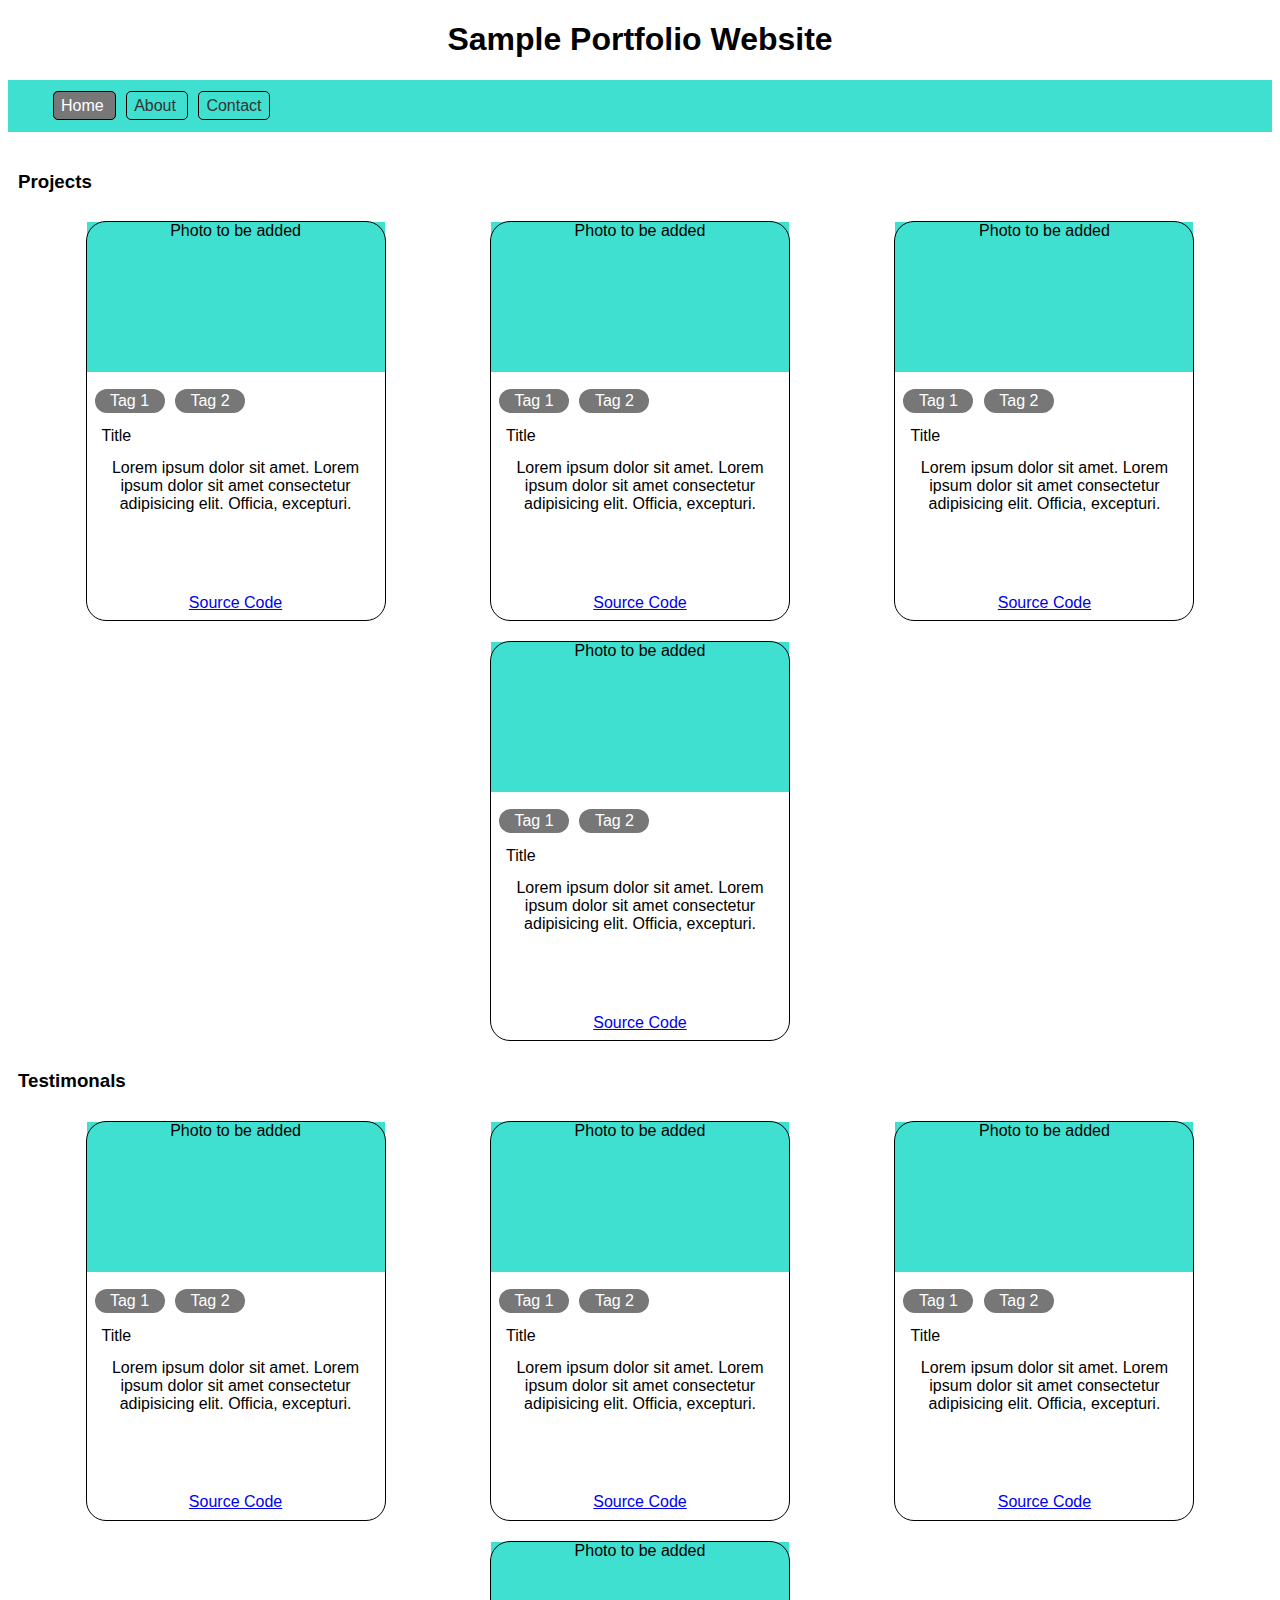
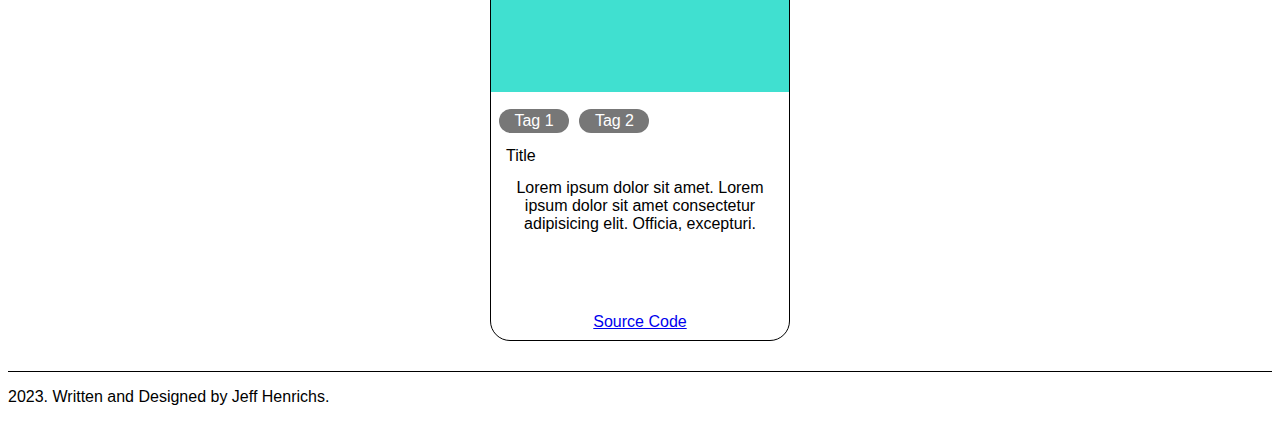
<file: html/index.html>
<!DOCTYPE html>
<html lang="en">
  <head>
    <meta charset="UTF-8" />
    <meta http-equiv="X-UA-Compatible" content="IE=edge" />
    <meta name="viewport" content="width=device-width, initial-scale=1.0" />
    <title>Basic Web Desgin</title>
    <link rel="stylesheet" href="../styles/index.css" />
    <link rel="stylesheet" href="../styles/card.css" />
  </head>
  <body>
    <header>
      <h1>Sample Portfolio Website</h1>
      <nav>
        <ul>
          <li id="home">
            <a href="#">Home</a>
          </li>
          <li>
            <a href="about.html">About</a>
          </li>
          <li>
            <a href="contact.html">Contact</a>
          </li>
        </ul>
      </nav>
    </header>
    <main>
      <!-- <h3>Why you should hire me</h3> -->

      <section id="projects">
        <article>
          <h3>Projects</h3>
          <div id="p-cards">
            <div class="card" id="p-card1">
              <div class="card-details">
                <div class="image">Photo to be added</div>
                <div class="tags">
                  <span class="tag" id="tag1">Tag 1</span>
                  <span class="tag" id="tag2">Tag 2</span>
                </div>
                <div class="title">Title</div>
                <div class="description">
                  Lorem ipsum dolor sit amet. Lorem ipsum dolor sit amet
                  consectetur adipisicing elit. Officia, excepturi.
                </div>
                <a href="#">Source Code</a>
              </div>
            </div>
            <div class="card" id="p-card2">
              <div class="card-details">
                <div class="image">Photo to be added</div>
                <div class="tags">
                  <span class="tag" id="tag1">Tag 1</span>
                  <span class="tag" id="tag2">Tag 2</span>
                </div>
                <div class="title">Title</div>
                <div class="description">
                  Lorem ipsum dolor sit amet. Lorem ipsum dolor sit amet
                  consectetur adipisicing elit. Officia, excepturi.
                </div>
                <a href="#">Source Code</a>
              </div>
            </div>
            <div class="card" id="p-card3">
              <div class="card-details">
                <div class="image">Photo to be added</div>
                <div class="tags">
                  <span class="tag" id="tag1">Tag 1</span>
                  <span class="tag" id="tag2">Tag 2</span>
                </div>
                <div class="title">Title</div>
                <div class="description">
                  Lorem ipsum dolor sit amet. Lorem ipsum dolor sit amet
                  consectetur adipisicing elit. Officia, excepturi.
                </div>
                <a href="#">Source Code</a>
              </div>
            </div>
            <div class="card" id="p-card4">
              <div class="card-details">
                <div class="image">Photo to be added</div>
                <div class="tags">
                  <span class="tag" id="tag1">Tag 1</span>
                  <span class="tag" id="tag2">Tag 2</span>
                </div>
                <div class="title">Title</div>
                <div class="description">
                  Lorem ipsum dolor sit amet. Lorem ipsum dolor sit amet
                  consectetur adipisicing elit. Officia, excepturi.
                </div>
                <a href="#">Source Code</a>
              </div>
            </div>
          </div>
        </article>
      </section>
      <section id="testimonals">
        <article>
          <h3>Testimonals</h3>
          <div id="t-cards">
            <div class="card" id="t-card1">
              <div class="card-details">
                <div class="image">Photo to be added</div>
                <div class="tags">
                  <span class="tag" id="tag1">Tag 1</span>
                  <span class="tag" id="tag2">Tag 2</span>
                </div>
                <div class="title">Title</div>
                <div class="description">
                  Lorem ipsum dolor sit amet. Lorem ipsum dolor sit amet
                  consectetur adipisicing elit. Officia, excepturi.
                </div>
                <a href="#">Source Code</a>
              </div>
            </div>
            <div class="card" id="t-card2">
              <div class="card-details">
                <div class="image">Photo to be added</div>
                <div class="tags">
                  <span class="tag" id="tag1">Tag 1</span>
                  <span class="tag" id="tag2">Tag 2</span>
                </div>
                <div class="title">Title</div>
                <div class="description">
                  Lorem ipsum dolor sit amet. Lorem ipsum dolor sit amet
                  consectetur adipisicing elit. Officia, excepturi.
                </div>
                <a href="#">Source Code</a>
              </div>
            </div>
            <div class="card" id="t-card3">
              <div class="card-details">
                <div class="image">Photo to be added</div>
                <div class="tags">
                  <span class="tag" id="tag1">Tag 1</span>
                  <span class="tag" id="tag2">Tag 2</span>
                </div>
                <div class="title">Title</div>
                <div class="description">
                  Lorem ipsum dolor sit amet. Lorem ipsum dolor sit amet
                  consectetur adipisicing elit. Officia, excepturi.
                </div>
                <a href="#">Source Code</a>
              </div>
            </div>
            <div class="card" id="t-card4">
              <div class="card-details">
                <div class="image">Photo to be added</div>
                <div class="tags">
                  <span class="tag" id="tag1">Tag 1</span>
                  <span class="tag" id="tag2">Tag 2</span>
                </div>
                <div class="title">Title</div>
                <div class="description">
                  Lorem ipsum dolor sit amet. Lorem ipsum dolor sit amet
                  consectetur adipisicing elit. Officia, excepturi.
                </div>
                <a href="#">Source Code</a>
              </div>
            </div>
          </div>
        </article>
      </section>
    </main>
    <footer>
      <p>2023. Written and Designed by Jeff Henrichs.</p>
    </footer>
  </body>
</html>
</file>
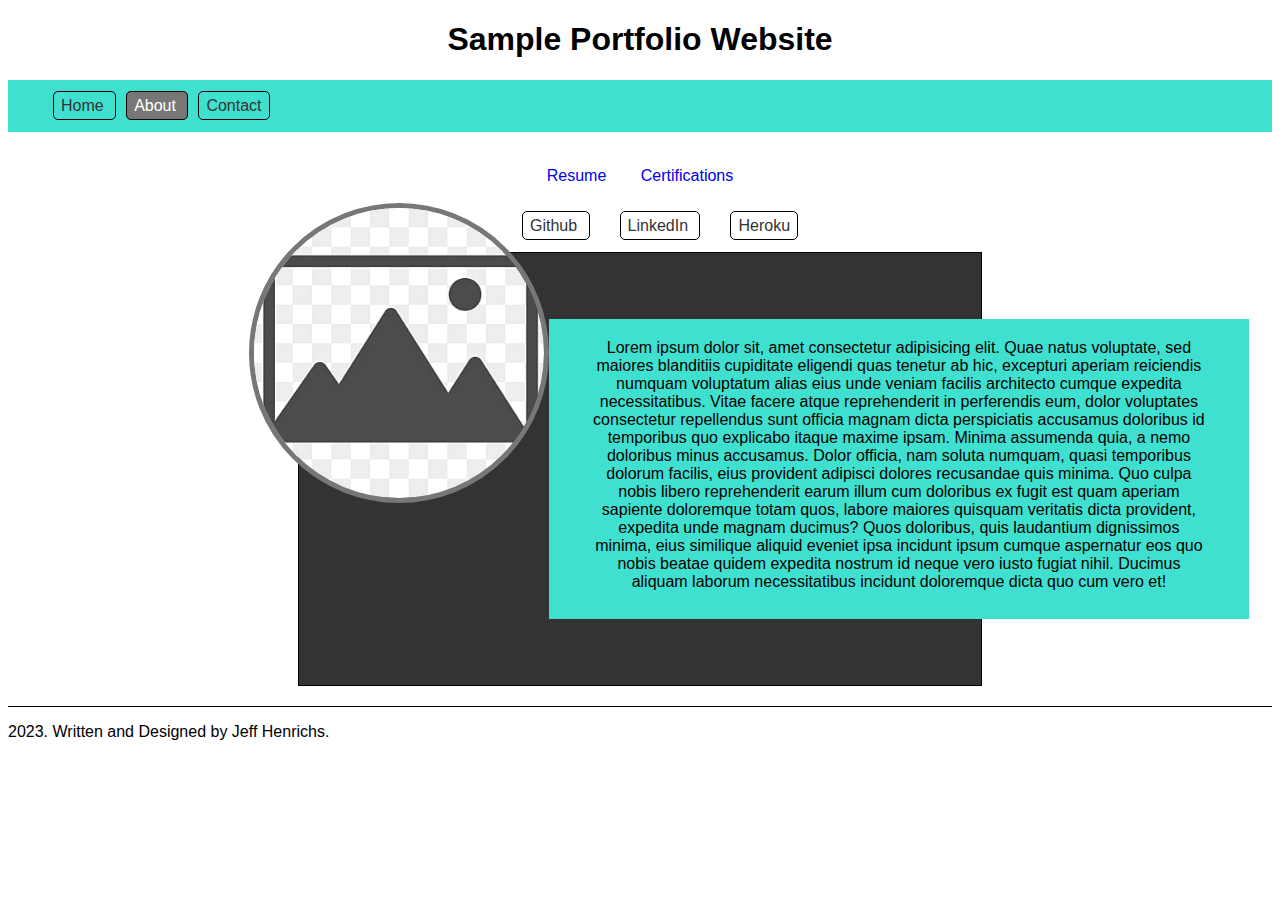
<file: html/about.html>
<!DOCTYPE html>
<html lang="en">
  <head>
    <meta charset="UTF-8" />
    <meta http-equiv="X-UA-Compatible" content="IE=edge" />
    <meta name="viewport" content="width=device-width, initial-scale=1.0" />
    <title>Basic Web Design</title>
    <link rel="stylesheet" href="../styles/about.css" />
  </head>
  <body>
    <header>
      <h1>Sample Portfolio Website</h1>
      <nav>
        <ul>
          <li id="home">
            <a href="index.html">Home</a>
          </li>
          <li id="about">
            <a href="#">About</a>
          </li>
          <li id="contact">
            <a href="contact.html">Contact</a>
          </li>
        </ul>
      </nav>
    </header>
    <main>
      <!-- <h3>Who I am and what my background is.</h3> -->
      <div id="resume_and_certs">
        <a
          href="../resumes/Resume 20230420.pdf"
          title="Jeff Henrichs' Resume"
          target="_blank"
          >Resume</a
        >
        <a
          href="https://www.credly.com/users/jeffrey-henrichs/badges"
          title="Jeff Henrichs' Certs"
          target="_blank"
          >Certifications</a
        >
      </div>
      <nav id="about-links">
        <ul>
          <li>
            <a
              href="https://github.com/jjhenrichs"
              title="View Code on Github"
              target="_blank"
              >Github</a
            >
          </li>
          <li>
            <a
              href="https://www.linkedin.com/in/jeff-henrichs/"
              title="LinkedIn Profile"
              target="_blank"
              >LinkedIn</a
            >
          </li>
          <li>
            <a href="#" title="View WebApps on Heroku" target="_blank"
              >Heroku</a
            >
          </li>
        </ul>
      </nav>
      <section id="intro">
        <img
          src="../styles/images/photo_placeholder.jpg"
          alt="Jeff's Profile Picture"
        />
        <p>
          Lorem ipsum dolor sit, amet consectetur adipisicing elit. Quae natus
          voluptate, sed maiores blanditiis cupiditate eligendi quas tenetur ab
          hic, excepturi aperiam reiciendis numquam voluptatum alias eius unde
          veniam facilis architecto cumque expedita necessitatibus. Vitae facere
          atque reprehenderit in perferendis eum, dolor voluptates consectetur
          repellendus sunt officia magnam dicta perspiciatis accusamus doloribus
          id temporibus quo explicabo itaque maxime ipsam. Minima assumenda
          quia, a nemo doloribus minus accusamus. Dolor officia, nam soluta
          numquam, quasi temporibus dolorum facilis, eius provident adipisci
          dolores recusandae quis minima. Quo culpa nobis libero reprehenderit
          earum illum cum doloribus ex fugit est quam aperiam sapiente
          doloremque totam quos, labore maiores quisquam veritatis dicta
          provident, expedita unde magnam ducimus? Quos doloribus, quis
          laudantium dignissimos minima, eius similique aliquid eveniet ipsa
          incidunt ipsum cumque aspernatur eos quo nobis beatae quidem expedita
          nostrum id neque vero iusto fugiat nihil. Ducimus aliquam laborum
          necessitatibus incidunt doloremque dicta quo cum vero et!
        </p>
      </section>
    </main>

    <footer>
      <p>2023. Written and Designed by Jeff Henrichs.</p>
    </footer>
  </body>
</html>
</file>
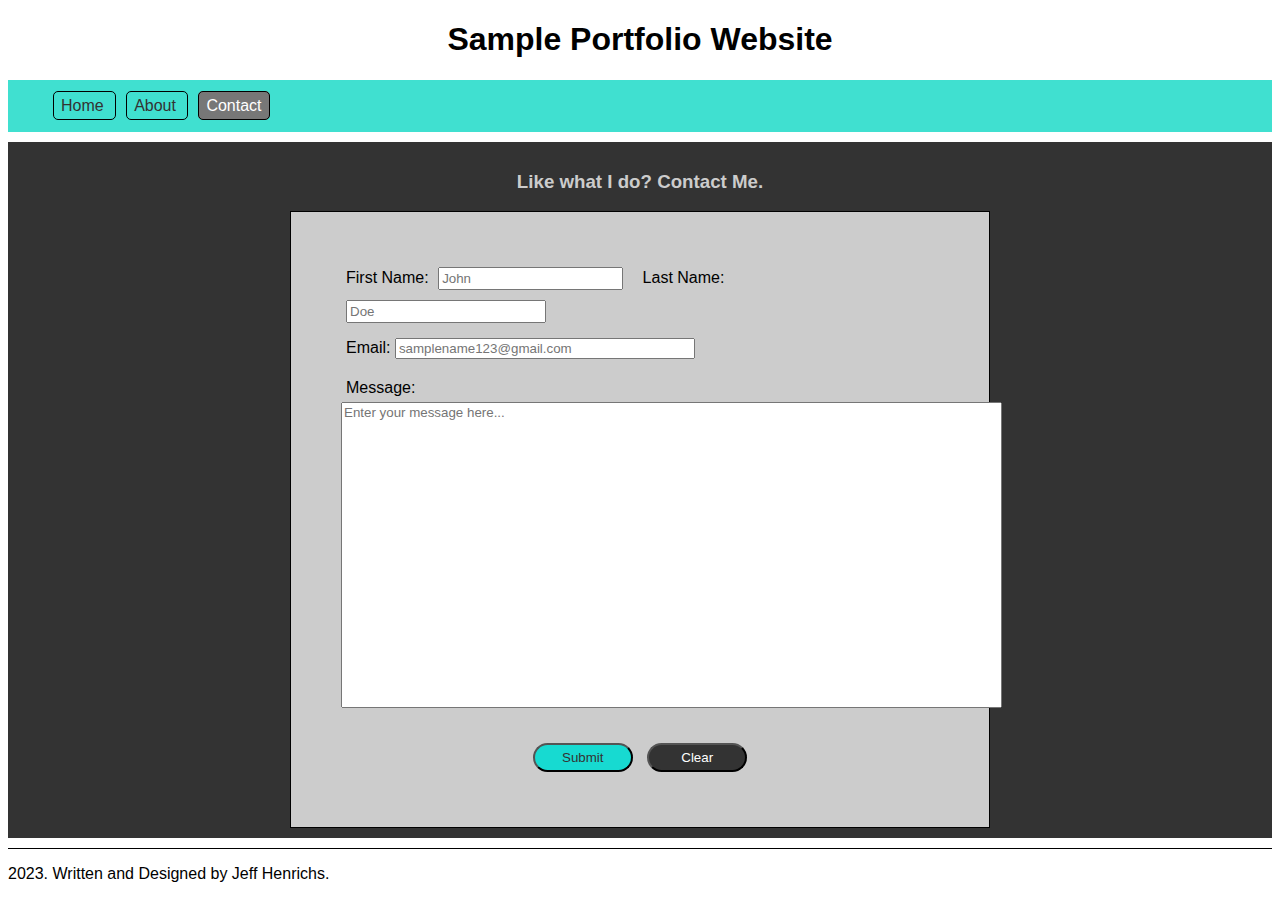
<file: html/contact.html>
<!DOCTYPE html>
<html lang="en">
  <head>
    <meta charset="UTF-8" />
    <meta http-equiv="X-UA-Compatible" content="IE=edge" />
    <meta name="viewport" content="width=device-width, initial-scale=1.0" />
    <title>Basic Web Design</title>
    <link rel="stylesheet" href="../styles/contact.css" />
  </head>
  <body>
    <header>
      <h1>Sample Portfolio Website</h1>
      <nav>
        <ul>
          <li id="home">
            <a href="index.html">Home</a>
          </li>
          <li id="about">
            <a href="about.html">About</a>
          </li>
          <li id="contact">
            <a href="#">Contact</a>
          </li>
        </ul>
      </nav>
    </header>
    <main>
      <h3>Like what I do? Contact Me.</h3>
      <section id="contact-form">
        <article>
          <form action="">
            <label for="fname" id="fname-label"
              >First Name:
              <input type="text" id="fname" name="fname" placeholder="John" />
            </label>

            <label for="lname"
              >Last Name:
              <input type="text" id="lname" name="lname" placeholder="Doe" />
            </label>
            <br />
            <label for="email" id="email-label"
              >Email:
              <input
                type="email"
                id="email"
                name="email"
                placeholder="samplename123@gmail.com"
              />
            </label>

            <label for="message" id="message-label">Message:</label>
            <textarea
              name="message"
              id="message"
              cols="80"
              rows="20"
              placeholder="Enter your message here..."
              resize="none"
            ></textarea>

            <div class="buttons">
              <input type="submit" id="submit" />
              <input type="reset" id="reset" value="Clear" />
            </div>
          </form>
        </article>
      </section>
    </main>
    <footer>
      <p>2023. Written and Designed by Jeff Henrichs.</p>
    </footer>
  </body>
</html>
</file>
<file: styles/index.css>
* {
  box-sizing: border-box;
  font-family: Arial, Helvetica, sans-serif;
}

h1 {
  text-align: center;
}

/* Navigation bar */
nav {
  background-color: turquoise;
  padding: 1px 0px;
}

nav ul li {
  display: inline;
  border: 1px solid black;
  border-radius: 5px;
  margin: 5px;
  padding: 5px 7px;
}

li a {
  text-decoration: none;
  color: #333;
}

nav ul li:hover {
  background-color: rgb(38, 171, 157);
}

nav ul li:active {
  background-color: #333;
}

nav ul li:active a {
  color: #fff;
}

#home {
  background-color: #777;
  color: white;
}

#home a {
  color: #fff;
}

/* Main */

main {
  margin: 10px 0px;
  padding: 10px;
}

/* Footer */

footer {
  border-top: 1px solid #000;
}
</file>
<file: styles/card.css>
* {
  box-sizing: border-box;
}

#t-cards,
#p-cards {
  text-align: center;
}

.card {
  display: inline-block;
  border: 1px solid black;
  border-radius: 20px;
  width: 300px;
  height: 400px;
  margin: 10px 50px;
}

.image {
  position: relative;
  top: 0%;
  left: 0%;
  height: 150px;
  background-color: turquoise;
  overflow: hidden;
}

.card-details {
  position: relative;
  top: 0%;
  height: 100%;
  z-index: -10;
  overflow: hidden;
}

.tags {
  position: relative;
  top: 3%;
  width: 100%;
  text-align: left;
  padding: 5px;
}

.tag {
  position: relative;
  display: inline-block;
  background-color: #777;
  color: #fff;
  border-radius: 20px;
  width: 70px;
  text-align: center;
  padding: 3px;
  margin: 0 3px;
}

.title {
  position: relative;
  top: 4%;
  width: 100%;
  text-align: left;
  padding: 5px 5px 5px 15px;
}

.description {
  position: relative;
  top: 5%;
  width: 100%;
  height: 30%;
  padding: 5px;
}

.card-details a {
  position: relative;
  top: 10%;
  left: 0;
}
</file>
<file: styles/about.css>
* {
  box-sizing: border-box;
  font-family: Arial, Helvetica, sans-serif;
}

/* Header */
h1 {
  text-align: center;
}

/* Navigation bar */
nav {
  background-color: turquoise;
  padding: 1px 0px;
}

nav ul li {
  display: inline;
  border: 1px solid black;
  border-radius: 5px;
  margin: 5px;
  padding: 5px 7px;
}

li a {
  color: #333;
}
a {
  text-decoration: none;
}

#about {
  background-color: #777;
  color: white;
}

#about a {
  color: #fff;
}
nav ul li:hover {
  background-color: rgb(38, 171, 157);
}

nav ul li:active {
  background-color: #333;
}

nav ul li:active a {
  color: #fff;
}

/* Links in the about page */
#resume_and_certs {
  text-align: center;
  padding: 15px;
}

#resume_and_certs a {
  padding: 15px;
}

#about-links {
  background-color: #fff;
  width: 100%;
  display: inline-block;
  text-align: center;
}

#about-links li {
  margin: 0 15px;
}
/* Main */

main {
  margin: 10px 0px;
  padding: 10px;
}

#intro {
  border: 1px solid black;
  position: relative;
  margin: 0 auto;
  text-align: center;
  width: 55%;
  padding: 50px;
  background-color: #333;
}

#intro img {
  display: inline-block;
  width: 300px;
  position: absolute;
  top: -50px;
  left: -50px;
  border: 5px solid #777;
  border-radius: 50%;
}

#intro p {
  display: inline-block;
  width: 700px;
  height: 300px;
  background-color: turquoise;
  padding: 20px 40px;
  margin-left: 200px;
}

/* Footer */

footer {
  border-top: 1px solid #000;
}
</file>
<file: styles/contact.css>
* {
  box-sizing: border-box;
  font-family: Arial, Helvetica, sans-serif;
}

h1 {
  text-align: center;
}

/* Navigation bar */
nav {
  background-color: turquoise;
  padding: 1px 0px;
}

li {
  display: inline;
  border: 1px solid black;
  border-radius: 5px;
  margin: 5px;
  padding: 5px 7px;
}

a {
  text-decoration: none;
  color: #333;
}

#contact {
  background-color: #777;
  color: white;
}

#contact a {
  color: #fff;
}

nav ul li:hover {
  background-color: rgb(38, 171, 157);
}

nav ul li:active {
  background-color: #333;
}

nav ul li:active a {
  color: #fff;
}

/* Main */

main {
  margin: 10px 0px;
  padding: 10px;
  background-color: #333;
}

h3 {
  text-align: center;
  color: #ccc;
}
form {
  border: 1px solid black;
  padding: 50px;
  width: 700px;
  position: relative;
  margin: 0 auto;
  background-color: #ccc;
}

label {
  padding: 5px;
  margin-top: 10px;
}

/* Name block */

#lname,
#fname {
  margin: 5px;
  padding: 2px;
}

#first-name {
  width: 100px;
}

#lname {
  width: 200px;
}

/* Email */

#email {
  margin: 10px 0px 5px 0px;
  width: 300px;
}

/* Messsage textbox */

#message-label,
#message {
  display: block;
  resize: none; /* Prevents the user from resizing the message textarea */
}

/* Buttons */

.buttons {
  text-align: center;
  padding: 10px 0px 0px;
  margin-top: 20px;
}

.buttons input {
  padding: 5px;
  margin: 5px;
  border-radius: 20px;
  width: 100px;
}

#submit {
  background-color: rgb(23, 218, 209);
  color: #333;
}

#reset {
  background-color: #333;
  color: #fff;
}

/* Footer */

footer {
  border-top: 1px solid #000;
}
</file>
